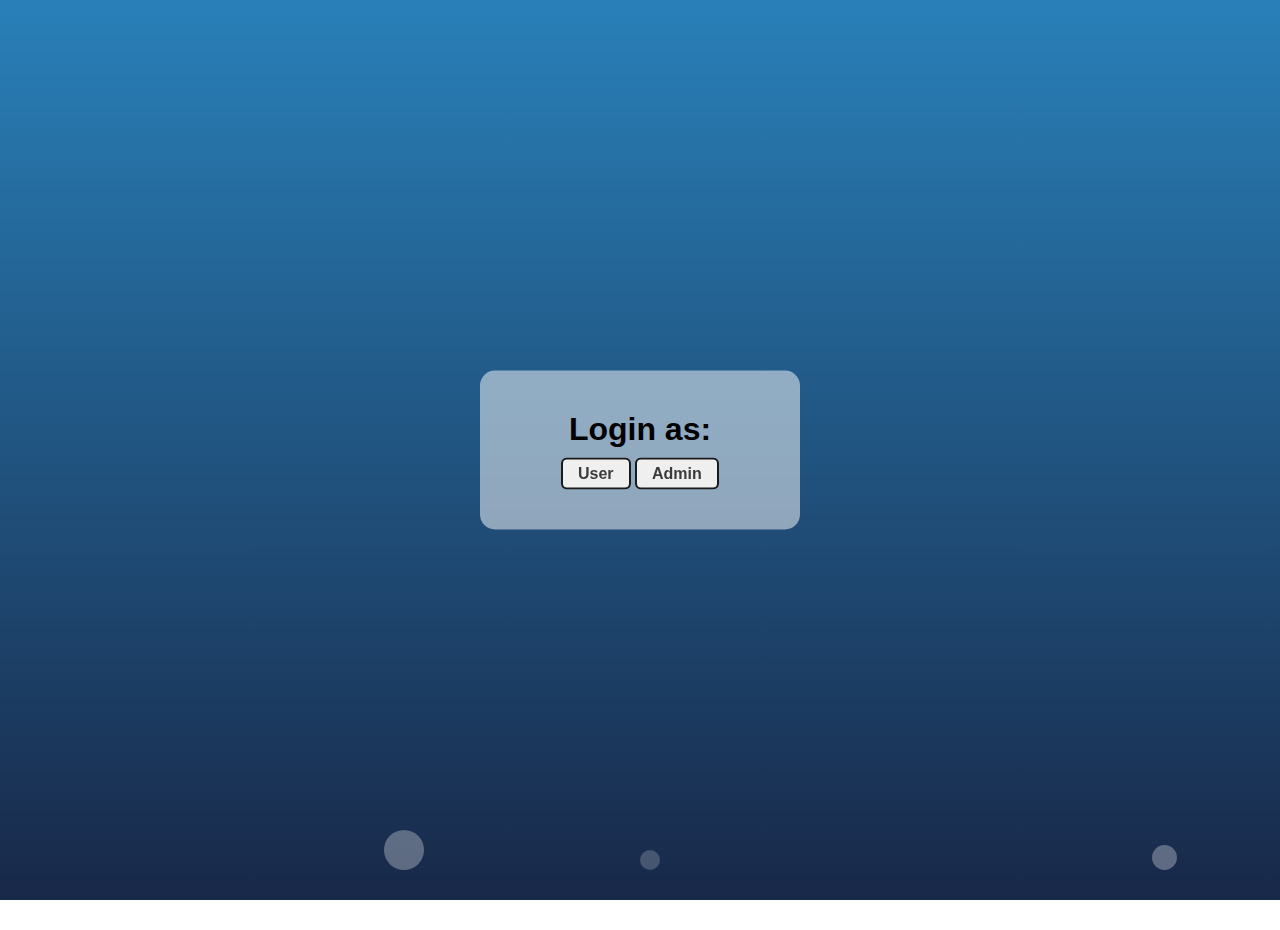
<file: index.html>
<!DOCTYPE html>
<html lang="en">
    <head>
        <meta charset="UTF-8">
        <meta name="viewport" content="width=device-width, initial-scale=1.0">
        <title>Water Ordering System</title>
        <link rel="stylesheet" href="css/login.css">
        <link rel="stylesheet" href="css/style.css">
        <link rel="icon" href="img/water.png">
    </head>
    <body>

        <div class="ocean">
            <div class="bubble bubble--1"></div>
            <div class="bubble bubble--2"></div>
            <div class="bubble bubble--3"></div>
            <div class="bubble bubble--4"></div>
            <div class="bubble bubble--5"></div>
            <div class="bubble bubble--6"></div>
            <div class="bubble bubble--7"></div>
            <div class="bubble bubble--8"></div>
            <div class="bubble bubble--9"></div>
            <div class="bubble bubble--10"></div>
            <div class="bubble bubble--11"></div>
            <div class="bubble bubble--12"></div>
            <div id="octocat"></div>
          </div>
          
          <div class="centercenter">
              <!-- Choice Buttons (centered) -->
              <div class="form-box">
                  <h1>Login as:</h1>
                  <div style="margin-top: 10px;">
                      <button onclick="showUser()">User</button>
                      <button onclick="showAdmin()">Admin</button>
                  </div>
              </div>
  
              <!-- User Login Form (appears on the left) -->
              <div id="userLogin" class="login-box form-box">
                  <h2>Login as User:</h2>
                  <form onsubmit="return loginUser()">
                      <input type="text" id="user" name="user" placeholder="Username" required>
                      <input type="password" id="userP" name="userP" placeholder="Password" required>
                      <div>
                          <button type="submit" id="userLog">Login</button>
                      </div>
                  </form>
              </div>
  
              <!-- Admin Login Form (appears on the right) -->
              <div id="adminLogin" class="login-box form-box" style="display: none;">
                  <h2>Login as Admin:</h2>
                  <form onsubmit="return loginAdmin()">
                      <input type="text" id="admin" name="admin" placeholder="Username" required>
                      <input type="password" id="adminP" name="adminP" placeholder="Password" required>
                      <div>
                          <button type="submit" id="adminLog">Login</button>
                      </div>
                  </form>
              </div>
          </div>

        <script src="js/login.js"></script>
    </body>
</html>
</file>
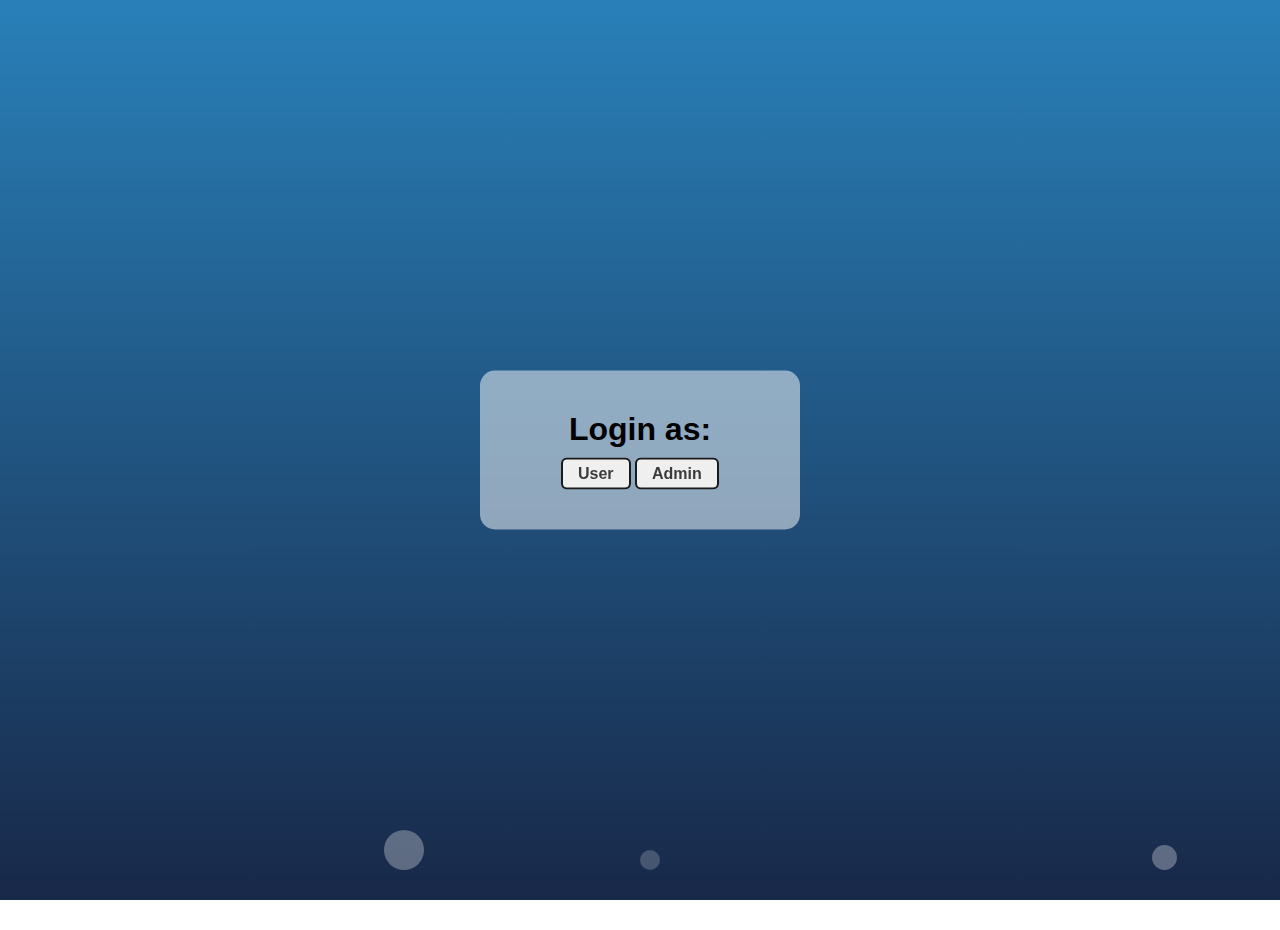
<file: adminD.html>
<!DOCTYPE html>
<html lang="en">
<head>
    <meta charset="UTF-8">
    <meta name="viewport" content="width=device-width, initial-scale=1.0">
    <title>Admin's Dashboard</title>
    <link rel="stylesheet" href="css/adminD.css">
    <link rel="stylesheet" href="css/style.css">
    <link rel="stylesheet" href="css/tables.css">
    <link rel="icon" href="img/water.png">
</head>
<body>

    <div class="navbar">
        <img src="img/logo-removebg-preview.png" class="logo">
        <a href="#home" onclick="showContent('home')">Home</a>
        <a href="#history" onclick="showContent('history')">History</a>
        <a href="#register" onclick="showContent('register')">Register</a>
        <!-- Profile Icon for Dropdown Menu -->
        <div class="profile-icon" style="display: flex; gap: 10px; align-items: center; color: white;" onclick="toggleDropdown()">
            <h1>Admin</h1>
            <img src="img/icon.png" alt="Profile Icon" class="icon-image">
        </div>
    </div>
    
    <!-- Dropdown Menu -->
    <div class="profile-menu" id="profileMenu">
        <div class="profile-header">
            <img src="img/icon.png" alt="Profile Image" class="profile-image">
            <h2>Admin</h2>
        </div>
        <div class="profile-options">
            <a href="#view-profile"><i class="icon user-icon"></i> View Profile</a>
            <a href="#register"><i class="icon settings-icon"></i> Register new Admin</a>
            <a href="#notification"><i class="icon help-icon"></i> Notifications</a>
            <a href="index.html" class="icon logout-icon" onclick="logout()">Logout</a>
        </div>
    </div>
    
        
        <center>
    <!-- Home Section -->
    <div id="home-section" class="content-section">
        <div class="dashboard-summary">
            <div class="widget">
                <a href="#" onclick="showDetails('customerList')">Total of Customer</a>
                <p>125</p>
            </div>
            <div class="widget">
                <a href="#" onclick="showDetails('pendingOrders')">Pending Orders</a>
                <p>50</p>
            </div>
            <div class="widget">
                <a href="#" onclick="showDetails('toBeDelivered')">To be Delivered</a>
                <p>30</p>
            </div>
            <div class="widget">
                <h2>Completed Orders</h2>
                <p id="totalC">0</p>
            </div>
        </div>
        

        <div class="notification" id="notification">
            <div class="close-btn" onclick="closeNotification()">&times;</div> <!-- Close button -->
            <p>🔔You have <span id="notif"></span> new pending orders!</p>
        </div>

        <canvas id="orderStatusChart"></canvas>
    </div>

    <!-- Customer List Section -->
    <div id="customerList-section" class="content-section" style="display:none;">
        <input type="text" id="searchBar" placeholder="Search for Customers..."><br><br><br>
        <table border="0" cellpadding="20" cellspacing="20">
            <thead>
                <tr>
                    <th><strong>Username</strong></th>
                    <th><strong>Password</strong></th>
                    <th><strong>Customer Name</strong></th>
                    <th><strong>Address</strong></th>
                    <th><strong>Contact number</strong></th>
                    <th><strong>Email Address</strong></th>
                    <th><strong>Orders Completed</strong></th>
                </tr>
            </thead>
            <tbody id="account_content">

            </tbody>
        </table>
    </div>

    <!-- Pending Orders Section -->
    <div id="pendingOrders-section" class="content-section" style="display:none;">
        <h2>Pending Orders</h2>
         <table border="0" cellpadding="20" cellspacing="20">
            <thead>
                <tr>
                    <th><strong>Order Number</strong></th>
                    <th><strong>Username</strong></th>
                    <th><strong>Order Detail</strong></th>
                    <th><strong>Order Status</strong></th>  <!-- ang action diri kay View Order Detail/View Detail, nya naay mopop up nalang guro nga modal para sa Order Details -->
                </tr>
            </thead>
            <tbody id="order_content">
 
            </tbody>
         </table>
    </div>

    <!-- To be Delivered Section -->
    <div id="toBeDelivered-section" class="content-section" style="display:none;" >
        <h2>Orders to be Delivered</h2><br>
        <ul id="delivering">
            <!-- Add more orders to be delivered -->
        </ul>
    </div>
    

    <!-- History Section -->
     
    <div id="history-section" class="content-section" style="display:none;">
        <div class="breadcrumbs">
            <a href="#home">Home</a> > <span>History</span>
        </div>

        <div class="activity-log">
            <h3>Recent Activities</h3>
            <ul id="history_content">
            </ul>
        </div>
    </div>
    
    <div id="orderDetailsModal" class="modal">
        <div class="modal-content">
            <span class="close-btn" onclick="closeModal()">&times;</span>
            <h2>Order Details</h2>
            <p>Order ID: 12345</p>
            <p>Customer: John Doe</p>
            <p>Status: Pending</p>
            <!-- Other details -->
        </div>
    </div>

     <!-- Register Section -->
     <div id="register-section" class="content-section" style="display:none; margin-top: 2rem;"><br><br>
        <h2>Here you can register new accounts</h2>
        <form>
        <div class="container">

            <label for="cname">Username:</label>
            <input type="text" id="uname"><br>

            <label for="cname">Password:</label>
            <input type="password" id="pass" style="width: 88%; padding: 7px; font-size: 20px; border-radius: 5px;"><br>

            <label for="cname">Complete Name:</label>
            <input type="text" id="cname"><br>

            <label for="address">Complete Address: </label>
            <input type="text" id="address"><br>

            <label for="contact">Contact Number: </label>
            <input type="text" id="contact" maxlength="11" oninput="this.value = this.value.replace(/[^0-9]/g, '')"><br>

            <label for="email">Email Address: </label>
            <input type="text" id="email"><br>

            <label for="landM">Land Mark: </label>
            <input type="text" id="landM"><br>
            
            <button id="submit">Submit</button>
        </div>
    </form>

        </div>
    </center>

    <!-- Modal for Product -->
    <div id="myModal" class="modal">
        <div class="modal-content">
            <span class="close">&times;</span>
            <h2 id="bothName"></h2>
            <p class="align"><strong>Order for:</strong><br><span id="cUser"></span></p>
            <p class="align"><strong>Price for Galon:</strong><br><span id="galonPrice"></span></p>
            <p class="align"><strong>Quantity for Galon:</strong><br><span id="galonQuant"></span></p>
            <p class="align"><strong>Date Ordered:</strong><br><span id="orderDate"></span></p>
            <p class="align"><strong>Total:</strong><br><span id="orderTotal"></span></p>
            <p class="align"><strong>Mode Of Payment:</strong><br><span id="orderMOP"></span></p>
            <button onclick="tbDeliver()">Accept</button>
            <button onclick="cDeliver()" id="cancel">Cancel</button>
        </div>
     </div>

    <script src="js/adminD.js"></script>
</body>
</html>
</file>
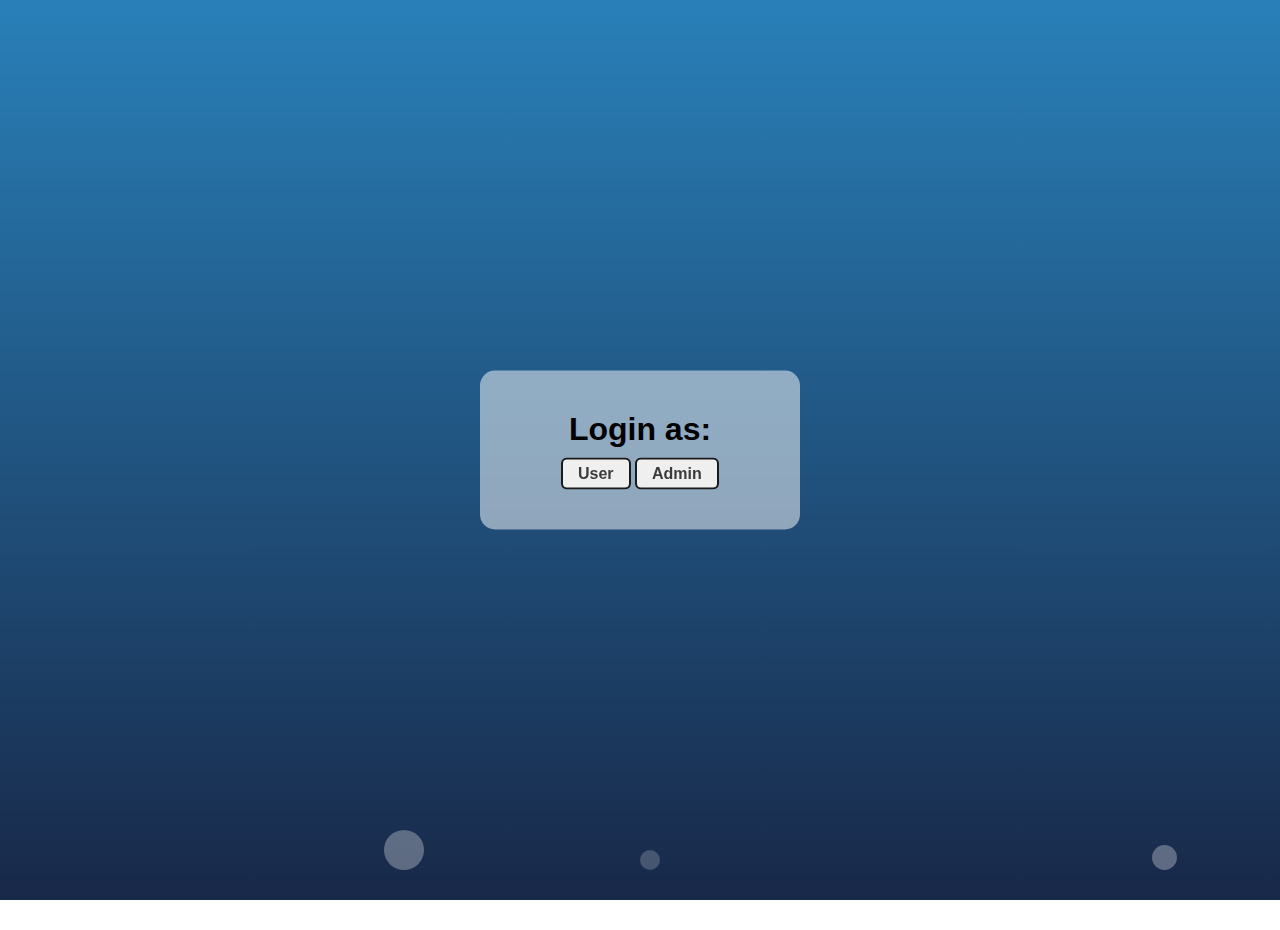
<file: userD.html>
<!DOCTYPE html>
<html lang="en">
<head>
    <meta charset="UTF-8">
    <meta name="viewport" content="width=device-width, initial-scale=1.0">
    <title>Water Ordering System</title>
    <link rel="stylesheet" href="css/userD.css">
    <link rel="stylesheet" href="css/style.css">
    <link rel="icon" href="img/water.png">
</head>
<body>
    <div class="navbar">
        <a href="#home" onclick="showContent('home')">Home</a>
        <a href="#orderNow" onclick="showContent('orderNow')">Order Now</a>
        <a href="#placedOrders" onclick="showContent('placedOrders')">Placed Orders</a>
        <a href="#history" onclick="showContent('history')">History</a>
    </div>


    <!-- Home content -->
    <div class="content active" id="homeContent">
        <h1>Welcome, <span id="customerUsername"></span>!</h1>
    </div>

    <!-- Order Now content -->
    <div class="content" id="orderNowContent">
        <h1>Order Now</h1>
        
        <div class="order-now">
            <!-- Images for products -->

            <div class="imgcontainer">
                <div> 
                    <img class="galons" src="img/container.jpg" alt="Product 1">
                    <h1>1 GALON </h1>
                </div>
                <div>
                    <img class="galons" src="img/5liter.webp" alt="Product 2">
                    <h1>10 LITRE</h1>
                </div>    
            </div>

            <!-- Product selection -->
            <select id="productSelect">
                <option value="" disabled selected>Select a product</option>
                <option value="Galon">1 Galon</option>
                <option value="Litre">10 Litre</option>
                <option value="Both Product">Both</option>
            </select>

            <!-- Quantity for first product -->
            <input type="number" id="Galon" placeholder="Quantity for 1 Galon (Input '0' if di kani imong paliton boanga ka)" min="1">

            <!-- Quantity for second product -->
            <input type="number" id="Litre" placeholder="Quantity for 10 Litre (Input '0' if di kani imong paliton boanga ka)" min="1">

            <!-- Payment mode selection -->
            <select id="paymentMode">
                <option value="" disabled selected>Select payment mode</option>
                <option value="Gcash">Gcash</option>
                <option value="Cash On Delivery">Cash On Delivery</option>
            </select>

            <!-- Place Order button -->
            <button class="place-order" onclick="placeOrder()">Place Order</button>
        </div>
    </div>

    <!-- Placed Orders content -->
    <div class="content" id="placedOrdersContent">
        <h1>Placed Orders</h1>
        <p>Here you can view your placed orders.</p>

        <center>
        <table border="0" cellpadding="30" cellspacing="40">
            <thead>
                <tr>
                    <th>Order Number</th>
                    <th>Order Receipt</th>
                    <th>Function</th>
                    <th>Status</th>
                </tr>
                
            </thead>
            <tbody id="order_content">
                
            </tbody>
        </table>
    </center>
    </div>

    <!-- History content -->
    <div class="content" id="historyContent">
        <h1>Order History</h1>
        <p>Here you can view your order history.</p>

        <center>
        <table border="0" cellpadding="30" cellspacing="40">
                <thead>
                    <tr>
                        <th>Order Number</th>
                        <th>Order Receipt</th>
                        <th>Function</th>
                        <th>Status</th>
                    </tr>
                </thead>
                <tbody id="oderHis_content">
                    
                </tbody>
        </table>
    </center>
    </div>

     <!-- Modal for Product -->
    <div id="myModal" class="modal">
        <div class="modal-content">
            <span class="close">&times;</span>
            <h2 id="bothName"></h2>
            <p class="align"><strong>Price for Galon:</strong><br><span id="galonPrice"></span></p>
            <p class="align"><strong>Quantity for Galon:</strong><br><span id="galonQuant"></span></p>
            <p class="align"><strong>Price for Litre:</strong><br><span id="litrePrice"></span></p>
            <p class="align"><strong>Quantity for Litre:</strong><br><span id="litreQuant"></span></p>
            <p class="align"><strong>Date Ordered:</strong><br><span id="orderDate"></span></p>
            <p class="align"><strong>Total:</strong><br><span id="orderTotal"></span></p>
            <p class="align"><strong>Mode Of Payment:</strong><br><span id="orderMOP"></span></p>
        </div>
     </div>

    <script src="js/sample.js"></script>
    <script src="js/adminD.js"></script>
</body>
</html>
</file>
<file: css/login.css>
.form-box {
    background: rgba(255, 255, 255, 0.5);
    padding: 40px;
    border-radius: 15px;
    text-align: center;
    width: 20rem;
}

.login-box {
    background: rgba(255, 255, 255, 0.5);
    padding: 20px;
    border-radius: 15px;
    box-shadow: 0 8px 16px rgba(97, 91, 91, 0.3);
    margin-top: 3rem;
    display: none;
}

#adminLog {
    width: 100%;
}

#admin,
#adminP {
    width: 100%;
}

#userLog {
    width: 100%;
}
form {
    display: flex;
    flex-direction: column;
    gap: 10px;
    margin-top: 10px;
}

.centercenter {
    position: absolute;
    left: 50%;
    top: 50%;
    transform: translate(-50%,-50%);
}


body {
    margin: 0;
    overflow: hidden;
  }
  #octocat {
    height: 300px;
    width: 200px;
    background: url(https://raw.githubusercontent.com/codypearce/codepen-files/main/pens/octocat/octocat.png) left center;
    animation: animateSprite 15s steps(1) infinite, swim 15s ease-in-out infinite;
    position: absolute;
    right: -200px;
    top: 50%;
    margin-top: -150px;
    z-index: 100;
  }
  
  
  @keyframes animateSprite {
    0% {
      background-position: -600px; /* Starting position moving left sprite */
    }
    20% {
      background-position: 0px; /* Straight on sprite */
    }
    25% {
      background-position: -200px; /* Moving up sprite */
    }
    35% {
      background-position: -400px; /* Moving right sprite */
    }
    40% {
      background-position: -400px;
    }
    50% {
      background-position: -200px;  /* Moving up sprite */
    }
    60% {
      background-position: -0px; /* Straight on sprite */
    }
    67% {
      background-position: -600px; /* Moving up sprite */
    }
  
    100% {
      background-position: -600px;
    }
  }
  
  @keyframes swim {
    0% {
      transform: translate(0, 0); /* Starting position */
    }
    20% {
      transform: translate(calc(-50vw - 100px), 0); /* Animate to center of screen */
    }
    25% {
      transform: translate(calc(-50vw - 100px), 0); /* Stay at the center for 1 second */
    }
    35% {
      transform: translate(calc(-50vw - 100px), -20vh); /* Animate up for 2 seconds */
    }
    50% {
      transform: translate(-25vw, 15vh); /* Animate bottom right for 3 seconds */
    }
    60% {
      transform: translate(-25vw, -20vh); /* Animate up at right of the screen */
    }
    67% {
      transform: translate(-25vw, -20vh);
    }
  
    100% {
      transform: translate(calc(-100vw - 300px), 0); /* Animate past left past the screen */
    }
  }
  .ocean {
    position: absolute;
    width: 100vw;
    height: 100vh;
    background-image: linear-gradient(0deg, #182848, #2980b9);
    z-index: -1;
  }
  
  .bubble {
    width: 30px;
    height: 30px;
    border-radius: 100%;
    position: absolute;
    background-color: white;
    bottom: -30px;
    opacity: 0.2;
    animation: bubble 15s ease-in-out infinite,
      sideWays 4s ease-in-out infinite alternate;
  }
  
  @keyframes bubble {
    0% {
      transform: translateY(0%);
      opacity: 0.06;
    }
    100% {
      transform: translateY(-120vh);
    }
  }
  
  @keyframes sideWays {
    0% {
      margin-left: 0px;
    }
    100% {
      margin-left: 200px;
    }
  }
  
  .bubble--1 {
    left: 10%;
    animation-delay: 0.5s;
    animation-duration: 16s;
    opacity: 0.2;
  }
  
  .bubble--2 {
    width: 15px;
    height: 15px;
    left: 40%;
    animation-delay: 1s;
    animation-duration: 10s;
    opacity: 0.1;
  }
  
  .bubble--3 {
    width: 10px;
    height: 10px;
    left: 30%;
    animation-delay: 5s;
    animation-duration: 20s;
    opacity: 0.3;
  }
  
  .bubble--4 {
    width: 25px;
    height: 25px;
    left: 40%;
    animation-delay: 8s;
    animation-duration: 17s;
    opacity: 0.2;
  }
  
  .bubble--5 {
    width: 30px;
    height: 30px;
    left: 60%;
    animation-delay: 10s;
    animation-duration: 15s;
    opacity: 0.1;
  }
  
  .bubble--6 {
    width: 10px;
    height: 10px;
    left: 80%;
    animation-delay: 3s;
    animation-duration: 30s;
    opacity: 0.4;
  }
  
  .bubble--7 {
    width: 15px;
    height: 15px;
    left: 90%;
    animation-delay: -7s;
    animation-duration: 25s;
    opacity: 0.3;
  }
  
  .bubble--9 {
    width: 20px;
    height: 20px;
    left: 50%;
    bottom: 30px;
    animation-delay: -5s;
    animation-duration: 19s;
    opacity: 0.2;
  }
  
  .bubble--10 {
    width: 40px;
    height: 40px;
    left: 30%;
    bottom: 30px;
    animation-delay: -21s;
    animation-duration: 16s;
    opacity: 0.3;
  }
  
  .bubble--11 {
    width: 30px;
    height: 30px;
    left: 60%;
    bottom: 30px;
    animation-delay: -13.75s;
    animation-duration: 20s;
    opacity: 0.3;
  }
  
  .bubble--11 {
    width: 25px;
    height: 25px;
    left: 90%;
    bottom: 30px;
    animation-delay: -10.5s;
    animation-duration: 19s;
    opacity: 0.3;
  }
</file>
<file: css/style.css>
* {
    box-sizing: border-box;
    font-family: 'Arial', sans-serif;
    padding: 0;
    margin: 0;
}

button {
    border-radius: 6px;
    border: none;
    padding: 5px 15px;
    appearance: none;
    border: 2px solid #1A1A1A;
    box-sizing: border-box;
    color: #3B3B3B;
    cursor: pointer;
    display: inline-block;
    font-family: Roobert,-apple-system,BlinkMacSystemFont,"Segoe UI",Helvetica,Arial,sans-serif,"Apple Color Emoji","Segoe UI Emoji","Segoe UI Symbol";
    font-size: 16px;
    font-weight: 600;
    line-height: normal;
    min-width: 0;
    outline: none;
    text-align: center;
    text-decoration: none;
    transition: all 300ms cubic-bezier(.23, 1, 0.32, 1);
    user-select: none;
    -webkit-user-select: none;
    touch-action: manipulation;
    will-change: transform;
}

button:hover {
    background-color: antiquewhite;
}


button:disabled {
  pointer-events: none;
}

button:hover {
  color: #fff;
  background-color: #1a1a1a;
  box-shadow: rgba(0, 0, 0, 0.25) 0 8px 15px;
  transform: translateY(-2px);
}

button:active {
  box-shadow: none;
  transform: translateY(0);
}

input[type=text], input[type=password], input[type=number], textarea {
    -webkit-transition: all 0.30s ease-in-out;
    -moz-transition: all 0.30s ease-in-out;
    -ms-transition: all 0.30s ease-in-out;
    -o-transition: all 0.30s ease-in-out;
    outline: none;
    padding: 7px;
    border-radius: 7px;
    margin: 5px 1px 3px 0px;
    border: 1px solid #DDDDDD;
}
   
input[type=text]:focus, input[type=password]:focus, input[type=number]:focus, textarea:focus {
    box-shadow: 0 0 5px rgba(81, 203, 238, 1);
    margin: 5px 1px 3px 0px;
    padding: 7px;
    border-radius: 7px;
    border: 1px solid rgba(81, 203, 238, 1);
}

/* Profile Menu Dropdown */
.profile-menu {
  width: 250px;
  background-color: #fff;
  border-radius: 8px;
  box-shadow: 0px 4px 8px rgba(0, 0, 0, 0.1);
  position: absolute;
  top: 60px; /* Position below the navbar */
  right: 20px;
  margin-top: 10px;
  margin-right: 10px;
  display: hidden;
}

.profile-header {
  display: flex;
  align-items: center;
  padding: 20px;
  border-bottom: 1px solid #ddd;
}

.profile-image {
  width: 40px;
  height: 40px;
  border-radius: 50%;
  margin-right: 10px;
}

.profile-header h2 {
  font-size: 18px;
  margin: 0;
  color: #333;
}

.profile-options a {
  display: flex;
  align-items: center;
  padding: 15px 20px;
  color: #333;
  text-decoration: none;
  font-size: 16px;
}

.profile-options a:hover {
  background-color: #f0f0f0;
}


.logout-btn:hover {
  background-color: #fce4e4;
}

/* Display dropdown menu on hover */
.navbar a:hover + .profile-menu {
  display: block;
}

/* Profile Icon in Navbar */
.profile-icon {
  margin-left: auto; /* Pushes the icon to the right */
  cursor: pointer;
  padding: 10px;
  margin-top: -5px;
  margin-right: 1.8rem;
}

.icon-image {
  width: 45px;
  height: 45px;
  border-radius: 50%;
}

/* Profile Menu Dropdown */
.profile-menu {
  width: 250px;
  background-color: #fff;
  border-radius: 8px;
  box-shadow: 0px 4px 8px rgba(0, 0, 0, 0.1);
  position: absolute;
  top: 3.8rem;
  right: 1.7rem;
  display: none; /* Hidden by default, shown on icon click */
  z-index: 1000;
}

/* Logo Styling */
.logo {
  position: relative;
  width: 80px; 
  height: auto;
  margin-left: 50px; 
}

/* Container Styling for Registration Section */
#register-section {
  width: 90%;
  max-width: 600px;
  margin: auto;
  padding: 20px;
  background-color: #f4f4f9;
  border-radius: 8px;
  box-shadow: 0px 4px 8px rgba(0, 0, 0, 0.1);
  text-align: center;
}

/* Form Container */
#register-section .container {
  display: flex;
  flex-direction: column;
  align-items: center;
}

/* Label Styles */
#register-section label {
  display: block;
  font-size: 16px;
  color: #333;
  margin-bottom: 5px;
  font-weight: bold;
}

/* Input Field Styles */
#register-section input[type="text"],
#register-section input[type="number"] {
  width: 100%;
  max-width: 500px;
  padding: 10px;
  margin-bottom: 15px;
  border: 1px solid #ddd;
  border-radius: 4px;
  font-size: 16px;
  box-sizing: border-box;
}

/* Button Styling */
#register-section #submit {
  width: 100%;
  max-width: 500px;
  padding: 10px;
  background-color: #007bff;
  color: white;
  font-size: 18px;
  border: none;
  border-radius: 4px;
  cursor: pointer;
  transition: background-color 0.3s ease;
  margin-top: 10px;
}

#register-section #submit:hover {
  background-color: #0056b3;
}

/* Responsive Design */
@media (max-width: 768px) {
  #register-section {
      padding: 15px;
  }

  #register-section input[type="text"],
  #register-section input[type="number"],
  #register-section #submit {
      font-size: 14px;
  }
}
</file>
<file: css/adminD.css>
a {
    text-decoration: none;
}

/* Navbar Styles */
.navbar {
    display: flex;
    justify-content: center; /* Center the navbar links */
    background-color: #333;
    padding: 0px 0;
    position: relative;
    align-items: center; /* Vertically center the items */
    gap: 30px;
}

.navbar a {
    display: block;
    color: white;
    text-align: center;
    padding: 14px 20px;
    text-decoration: none;
    margin: 0 40px; /* Adds horizontal space between links */
}

.navbar a:hover {
    background-color: #ddd;
    color: black;
}



.dashboard-summary {
    display: flex;
    justify-content: space-around;
    padding: 20px;
    background-color: #f4f4f4;
}

.widget {
    background-color: white;
    padding: 20px;
    border-radius: 10px;
    box-shadow: 0px 0px 10px rgba(0, 0, 0, 0.1);
    text-align: center;
}

.widget h2 {
    margin-bottom: 10px;
    font-size: 18px;
}

.widget p {
    font-size: 24px;
    font-weight: bold;
}




.notification p {
    margin: 0;
    font-size: 16px;
    font-weight: bold;
}

.modal {
    display: none;
    position: fixed;
    top: 0;
    left: 0;
    width: 100%;
    height: 100%;
    background-color: rgba(0, 0, 0, 0.5);
    justify-content: center;
    align-items: center;
}

.modal-content {
    background-color: white;
    padding: 20px;
    border-radius: 5px;
    width: 50%;
}


.breadcrumbs {
    padding: 10px;
    font-size: 14px;
    background-color: #f4f4f4;
}

.breadcrumbs a {
    text-decoration: none;
    color: #007bff;
}

.breadcrumbs span {
    color: gray;
}

#account_content td, #pendingOrders-section td{
    text-align: center;
}
/* Modal */
.modal {
    display: none;
    position: fixed;
    z-index: 1;
    padding-top: 25px;
    padding-bottom: 25px;
    left: 0;
    top: 0;
    width: 100%;
    height: 100%;
    overflow: auto;
    text-align: center;
    backdrop-filter: blur(3px);
}
.modal-content {
    background-color: #fefefe;
    margin: auto;
    padding: 60px;
    border: 1px solid #888;
    width: 30%;
    max-width: 600px;
    height: 500px;
}

.close, .bothClose {
    color: #aaa;
    float: right;
    font-size: 30px;
    font-weight: bold;
}
.close:hover, .close:focus, .bothClose:hover, .bothClose:focus{
    color: black;
    text-decoration: none;
    cursor: pointer;
}
.align{
    line-height: 30px;
    display: flex;
    justify-content: center;
    align-items: center;
}
/* End of Modal Content */


@media (max-width: 768px) {
    .navbar {
        flex-direction: column;
    }

    .widget {
        margin-bottom: 10px;
    }

    .modal-content {
        width: 90%;
    }
}

.activity-log {
    padding: 20px;
    background-color: #f9f9f9;
    border: 1px solid #ddd;
}

.activity-log ul {
    list-style-type: none;
}

.activity-log li {
    padding: 10px 0;
}

.notification {
    background-color: #f9edbe;
    color: #555;
    position: absolute;
    right: 2rem;
    top: 4.5rem;
    border-radius: 7px;
    padding: 1rem;
    display: flex;
}


.close-btn {
    font-size: 2rem;
    cursor: pointer;
    position: absolute;
    right: 10px;
    top: 0;
}

.notification p {
    margin-right: 2rem;
}

.notification::after {
    content: "";
    position: absolute;
    top: -10px; /* Positioning it above the notification box */
    right: 20px; /* Adjust to control the tail position horizontally */
    width: 0;
    height: 0;
    border-left: 10px solid transparent;
    border-right: 10px solid transparent;
    border-bottom: 10px solid #f9e6a0; /* Same color as the notification background */
}

.modal {
    display: none;
    position: fixed;
    z-index: 1000;
    left: 0;
    top: 0;
    width: 100%;
    height: 100%;
    background-color: rgba(0, 0, 0, 0.5); /* Add a background overlay */
    justify-content: center;
    align-items: center;
}

.modal-content {
    background-color: #fff;
    padding: 20px;
    border-radius: 5px;
    width: 400px;
}

.container {
    margin-top: 5rem;
}

input{
    display: flex;
}
</file>
<file: css/tables.css>
/* Container Styles */
#customerList-section {
    width: 90%;
    max-width: 1200px;
    margin: auto;
    padding: 20px;
    background-color: #f9f9f9;
    border-radius: 8px;
    box-shadow: 0px 4px 8px rgba(0, 0, 0, 0.1);
  }
  
  /* Search Bar Styles */
  #searchBar {
    width: 100%;
    padding: 10px;
    font-size: 16px;
    margin-bottom: 20px;
    border: 1px solid #ccc;
    border-radius: 5px;
    box-shadow: inset 0px 2px 4px rgba(0, 0, 0, 0.1);
  }
  
  /* Table Styles */
  table {
    width: 100%;
    border-collapse: collapse;
    margin-top: 10px;
    font-size: 16px;
    text-align: left;
  }
  
  /* Header Row Styling */
  table thead tr {
    background-color: #4CAF50; /* Header background color */
    color: white;
  }
  
  table th, table td {
    padding: 15px; /* Adds padding for readability */
    border: 1px solid #ddd; /* Adds borders around cells */
  }
  
  /* Zebra Striping for Rows */
  table tbody tr:nth-child(even) {
    background-color: #f3f3f3; /* Light gray for alternating rows */
  }
  
  /* Hover Effect on Rows */
  table tbody tr:hover {
    background-color: #d1e7dd; /* Light green on hover */
  }
  
  /* Responsive Design */
  @media (max-width: 768px) {
    #searchBar {
        font-size: 14px;
        padding: 8px;
    }
    
    table, th, td {
        font-size: 14px;
    }
  }
  
  /* Container Styles for Pending Orders */
#pendingOrders-section {
    width: 90%;
    max-width: 1200px;
    margin: auto;
    padding: 20px;
    background-color: #f4f4f9;
    border-radius: 8px;
    box-shadow: 0px 4px 8px rgba(0, 0, 0, 0.1);
}

/* Section Title */
#pendingOrders-section h2 {
    font-size: 24px;
    margin-bottom: 20px;
    color: #333;
    text-align: center;
}

/* Table Styles */
#pendingOrders-section table {
    width: 100%;
    border-collapse: collapse;
    font-size: 16px;
    text-align: left;
}

/* Header Row Styling */
#pendingOrders-section thead tr {
    background-color: #007bff; /* Blue header background */
    color: white;
}

#pendingOrders-section th, #pendingOrders-section td {
    padding: 15px; /* Padding inside cells */
    border: 1px solid #ddd; /* Cell borders */
}

/* Zebra Striping for Rows */
#pendingOrders-section tbody tr:nth-child(even) {
    background-color: #f3f3f3; /* Light gray for alternating rows */
}

/* Hover Effect on Rows */
#pendingOrders-section tbody tr:hover {
    background-color: #e3f2fd; /* Light blue on hover */
}

/* Responsive Design */
@media (max-width: 768px) {
    #pendingOrders-section h2 {
        font-size: 20px;
    }
    
    #pendingOrders-section table, 
    #pendingOrders-section th, 
    #pendingOrders-section td {
        font-size: 14px;
    }
}

/* Container Styles for Orders to be Delivered */
#toBeDelivered-section {
    width: 90%;
    max-width: 1200px;
    margin: auto;
    padding: 20px;
    background-color: #f4f4f9;
    border-radius: 8px;
    box-shadow: 0px 4px 8px rgba(0, 0, 0, 0.1);
}

/* Section Title */
#toBeDelivered-section h2 {
    font-size: 24px;
    color: #333;
    text-align: center;
    margin-bottom: 20px;
}

/* List of Orders */
#delivering {
    list-style-type: none;
    padding: 0;
    margin: 0;
}

/* Individual Order Item */
#delivering li {
    background-color: #ffffff;
    padding: 15px;
    margin-bottom: 10px;
    border-radius: 5px;
    box-shadow: 0px 2px 4px rgba(0, 0, 0, 0.1);
    display: flex;
    justify-content: space-between;
    align-items: center;
    font-size: 16px;
}

/* Hover Effect on Order Items */
#delivering li:hover {
    background-color: #e3f2fd;
}

/* Button for Order Actions */
.order-btn {
    background-color: #007bff;
    color: white;
    border: none;
    padding: 8px 12px;
    border-radius: 5px;
    cursor: pointer;
    font-size: 14px;
}

.order-btn:hover {
    background-color: #0056b3;
}

/* Responsive Design */
@media (max-width: 768px) {
    #toBeDelivered-section h2 {
        font-size: 20px;
    }

    #delivering li {
        font-size: 14px;
        flex-direction: column;
        align-items: flex-start;
    }

    .order-btn {
        font-size: 12px;
        padding: 6px 10px;
    }
}
</file>
<file: css/userD.css>
/* Navbar Styles */
.navbar {
    display: flex;
    justify-content: center; /* Center the navbar links */
    background-color: #333;
    padding: 10px 0;
    align-items: center; /* Vertically center the items */
}

.navbar a {
    display: block;
    color: white;
    text-align: center;
    padding: 14px 20px;
    text-decoration: none;
    margin: 0 40px; /* Adds horizontal space between links */
}

.navbar a:hover {
    background-color: #ddd;
    color: black;
}

/* Logout button */
.logout-btn {
    margin-left: auto; /* Pushes the logout button to the far right */
    background-color: #333;
}

.logout-btn:hover {
    background-color: gray;
}

/* Content display */
.content {
    display: none;
    text-align: center;
    margin-top: 50px;
}

.content.active {
    display: block;
}

/* Styles for the Order Now section */
.order-now {
    max-width: 600px; /* Limit the width of the Order Now section */
    margin: 0 auto; /* Center the section */
}

.order-now img {
    width: 100%; /* Make images responsive */
    max-width: 200px; /* Set a max width for images */
    margin: 10px; /* Space around images */
}

select, input[type="number"] {
    width: 100%;
    padding: 10px;
    margin: 10px 0;
    border: 1px solid #ccc;
    border-radius: 5px;
}

/* Button styles */
.place-order {
    padding: 10px 20px;
    background-color: #4CAF50;
    color: white;
    border: none;
    border-radius: 5px;
    cursor: pointer;
    font-size: 16px;
}

.place-order:hover {
    background-color: #45a049;
}

.imgcontainer {
    display: flex;
    justify-content: center;
    align-items: center;
}

.galons {
    height: 12rem;
}

/* Modal */
.modal {
    display: none;
    position: fixed;
    z-index: 1;
    padding-top: 25px;
    padding-bottom: 25px;
    left: 0;
    top: 0;
    width: 100%;
    height: 100%;
    overflow: auto;
    text-align: center;
    backdrop-filter: blur(3px);
}
.modal-content {
    background-color: #fefefe;
    margin: auto;
    padding: 60px;
    border: 1px solid #888;
    width: 30%;
    max-width: 600px;
    height: 500px;
}

.close, .bothClose {
    color: #aaa;
    float: right;
    font-size: 30px;
    font-weight: bold;
}
.close:hover, .close:focus, .bothClose:hover, .bothClose:focus{
    color: black;
    text-decoration: none;
    cursor: pointer;
}
.align{
    line-height: 30px;
    display: flex;
    justify-content: center;
    align-items: center;
}

.profile-icon {
    display: flex;
    align-items: center;
    gap: 20px;
}

.profile-icon span {
    font-size: 2rem;
    color: white;
}

.profile-icon span::first-letter {
    text-transform: capitalize;
}

#customerUsername2::first-letter {
    text-transform: capitalize;
}

#homeContent h1 span {
    text-transform: capitalize;
}

.logoNav1 img{
    height: 4rem;
}

.logoNav1 {
    color: white;
    margin-left: 2rem;
    display: flex;
    align-items: center;
    gap: 10px;
    cursor: pointer;
}

.logoTitle {
    text-decoration: none;
  color: #18272F;
  font-weight: 700;
  position: relative;
}

.logoTitle {
    background-image: linear-gradient(
      to right,
      #54b3d6,
      #54b3d6 50%,
      #ffffff 50%
    );
    background-size: 200% 100%;
    background-position: 100%;
    display: inline-block;
    padding: 5px 0;
    position: relative;
    -webkit-background-clip: text;
    -webkit-text-fill-color: transparent;
    transition: all 0.3s ease-in-out;
  }
  
  .logoTitle:hover {
   background-position: 0;
  }
  
  .logoTitle:hover::before{
    width: 100%;
  }

/* End of Modal Content */

/* Media Queries for Responsive Design */
@media (max-width: 768px) {
    .navbar {
        flex-direction: column; /* Stack navbar vertically on smaller screens */
        align-items: flex;  
    }

    .navbar a {
        margin: 5px 0; /* Adjust margins for vertical alignment */
        text-align: center; /* Align text to the left */
        width: 100%; /* Make links fill the width */
        padding-left: 20px; /* Add padding for better spacing */
    }

    .logout-btn {
        margin-left: 0; /* Remove margin to keep the button inline */
        align-self: flex-end; /* Align the logout button to the right */
        padding-right: 20px; /* Add padding to the right */
    }

    .order-now {
        max-width: 100%; /* Allow the order section to fill the screen on mobile */
        padding: 0 20px; /* Add some padding for better spacing */
    }

    .order-now img {
        max-width: 100px; /* Reduce image size on smaller screens */
    }
    
}
</file>
